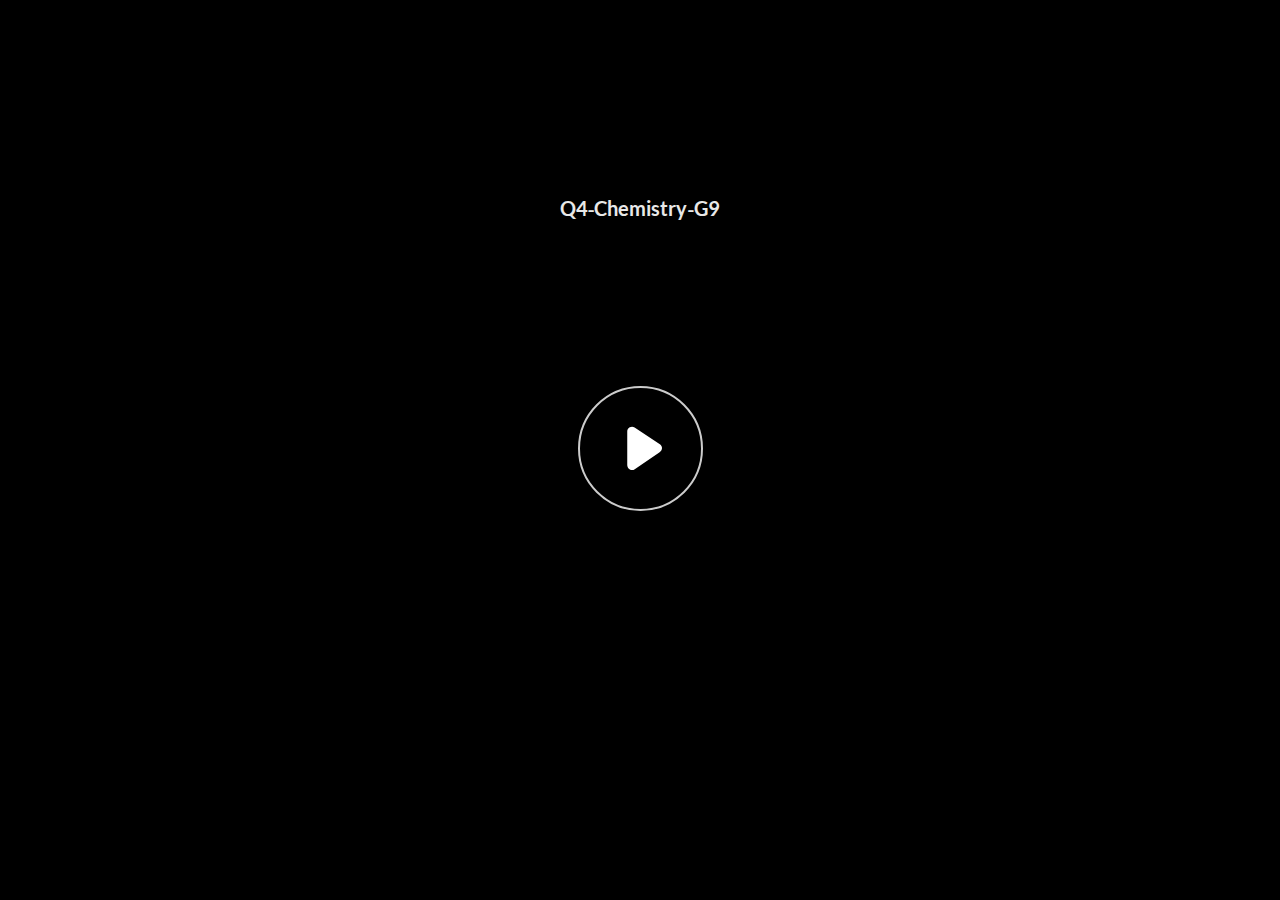
<file: index.html>
﻿<!doctype html>
<html lang="en-US">
<head>
  <meta charset="utf-8">
  <!-- Created using Storyline 360 - http://www.articulate.com  -->
  <!-- version: 3.71.29339.0 -->
  <title>Q4-Chemistry-G9</title>
  <meta http-equiv="x-ua-compatible" content="IE=edge"/>
  <meta name="viewport" content="width=device-width,initial-scale=1,user-scalable=no,shrink-to-fit=no,minimal-ui"/>
  <meta name="apple-mobile-web-app-capable" content="yes"/>
  <style>
    html, body { height: 100%; padding: 0; margin: 0 }
    #app { height: 100%; width: 100%; }
  </style>

  <script>
    window.DS = {};
    window.globals = {
      DATA_PATH_BASE: '',
      HAS_FRAME: true,
      HAS_SLIDE: true,

      lmsPresent: false,
      tinCanPresent: false,
      cmi5Present: false,
      aoSupport: false,
      scale: 'noscale',
      captureRc: false,
      browserSize: 'optimal',
      bgColor: '#282828',
      features: 'AccessibleVideo,ConnectionMessages,FullScreenToggle,InsertSvgPicture,LayerPresentAsDialog,MultipleQuizTracking,UpdatedScrollingPanels,UpdatedThemeEditor',
      themeName: 'unified',
      preloaderColor: '#FFFFFF',
      suppressAnalytics: false,
      productChannel: 'stable',
      publishSource: 'storyline',
      aid: 'aid|2b8b09d4-6b77-455e-8a12-7dd57e5e19b0',
      cid: '2707aed6-4b49-4755-90b6-5f790201bb14',
      playerVersion: '3.71.29339.0',
      publishTimestamp: '2023-01-23T13:09:00.3764805Z',
      maxIosVideoElements: 10,
      connectionSettings: { message: 'You%20are%20offline.%20Trying%20to%20reconnect...', useDarkTheme: false },

      
      parseParams: function(qs) {
        if (window.globals.parsedParams != null) {
          return window.globals.parsedParams;
        }
        qs = (qs || window.location.search.substr(1)).split('+').join(' ');
        var params = {},
            tokens,
            re = /[?&]?([^=]+)=([^&]*)/g;

        while (tokens = re.exec(qs)) {
          params[decodeURIComponent(tokens[1]).trim()] =
            decodeURIComponent(tokens[2]).trim();
        }
        window.globals.parsedParams = params;
        return params;
      }

    };
  </script>
  <script>
    var isIe11 = ('ActiveXObject' in window || window.MSBlobBuilder != null)
      && window.msCrypto != null && !window.ActiveXObject;
    if (isIe11) {
      window.globals.unsupportedBrowser = true;
      document.write(atob('[base64]'));
    }
  </script>
  
  <script>window.THREE = { };</script>
  
</head>
<body style="background: #282828" class="cs-HTML theme-unified">
  <!-- 360 -->
  <script>!function(e){var i=/iPhone/i,o=/iPod/i,n=/iPad/i,t=/(?=.*\bAndroid\b)(?=.*\bMobile\b)/i,d=/Android/i,s=/(?=.*\bAndroid\b)(?=.*\bSD4930UR\b)/i,b=/(?=.*\bAndroid\b)(?=.*\b(?:KFOT|KFTT|KFJWI|KFJWA|KFSOWI|KFTHWI|KFTHWA|KFAPWI|KFAPWA|KFARWI|KFASWI|KFSAWI|KFSAWA)\b)/i,r=/IEMobile/i,h=/(?=.*\bWindows\b)(?=.*\bARM\b)/i,a=/BlackBerry/i,l=/BB10/i,p=/Opera Mini/i,f=/(CriOS|Chrome)(?=.*\bMobile\b)/i,u=/(?=.*\bFirefox\b)(?=.*\bMobile\b)/i,c=new RegExp("(?:Nexus 7|BNTV250|Kindle Fire|Silk|GT-P1000)","i"),w=function(e,i){return e.test(i)},A=function(e){var A=e||navigator.userAgent,v=A.split("[FBAN");if(void 0!==v[1]&&(A=v[0]),this.apple={phone:w(i,A),ipod:w(o,A),tablet:!w(i,A)&&w(n,A),device:w(i,A)||w(o,A)||w(n,A)},this.amazon={phone:w(s,A),tablet:!w(s,A)&&w(b,A),device:w(s,A)||w(b,A)},this.android={phone:w(s,A)||w(t,A),tablet:!w(s,A)&&!w(t,A)&&(w(b,A)||w(d,A)),device:w(s,A)||w(b,A)||w(t,A)||w(d,A)},this.windows={phone:w(r,A),tablet:w(h,A),device:w(r,A)||w(h,A)},this.other={blackberry:w(a,A),blackberry10:w(l,A),opera:w(p,A),firefox:w(u,A),chrome:w(f,A),device:w(a,A)||w(l,A)||w(p,A)||w(u,A)||w(f,A)},this.seven_inch=w(c,A),this.any=this.apple.device||this.android.device||this.windows.device||this.other.device||this.seven_inch,this.phone=this.apple.phone||this.android.phone||this.windows.phone,this.tablet=this.apple.tablet||this.android.tablet||this.windows.tablet,"undefined"==typeof window)return this},v=function(){var e=new A;return e.Class=A,e};"undefined"!=typeof module&&module.exports&&"undefined"==typeof window?module.exports=A:"undefined"!=typeof module&&module.exports&&"undefined"!=typeof window?module.exports=v():"function"==typeof define&&define.amd?define("isMobile",[],e.isMobile=v()):e.isMobile=v()}(this);
    window.isMobile.apple.tablet = window.isMobile.apple.tablet ||
      (navigator.platform === 'MacIntel' && navigator.maxTouchPoints > 1);
    window.isMobile.apple.device = window.isMobile.apple.device || window.isMobile.apple.tablet;
    window.isMobile.tablet = window.isMobile.tablet || window.isMobile.apple.tablet;
    window.isMobile.any = window.isMobile.any || window.isMobile.apple.tablet;
  </script>

  <div id="focus-sink" tabindex="-1"></div>

  <div id="preso"></div>
  <script>
    (function() {

      var classTypes = [ 'desktop', 'mobile', 'phone', 'tablet' ];

      var addDeviceClasses = function(prefix, testObj) {
        var curr, i;
        for (i = 0; i < classTypes.length; i++) {
          curr = classTypes[i];
          if (testObj[curr]) {
            document.body.classList.add(prefix + curr);
          }
        }
      };

      var params = window.globals.parseParams(),
          isDevicePreview = params.devicepreview === '1',
          isPhoneOverride = params.deviceType === 'phone' || (isDevicePreview && params.phone == '1'),
          isTabletOverride = (params.deviceType === 'tablet' || isDevicePreview) && !isPhoneOverride,
          isMobileOverride = isPhoneOverride || isTabletOverride;

      var deviceView = {
        desktop: !window.isMobile.any && !isMobileOverride,
        mobile: window.isMobile.any || isMobileOverride,
        phone: isPhoneOverride || (window.isMobile.phone && !isTabletOverride),
        tablet: isTabletOverride || window.isMobile.tablet
      };

      window.globals.deviceView = deviceView;
      window.isMobile.desktop = !window.isMobile.any;
      window.isMobile.mobile = window.isMobile.any;

      addDeviceClasses('view-', deviceView);

    })();
  </script>
  
  <script src='story_content/user.js' type=text/javascript></script>
  <div class="slide-loader"></div>

  <script>
    var doc = document, loader = doc.body.querySelector('.slide-loader'); [ 1, 2, 3 ].forEach(function(n) { var d = doc.createElement('div'); d.style.backgroundColor = window.globals.preloaderColor; d.classList.add('mobile-loader-dot'); d.classList.add('dot' + n); loader.appendChild(d); });
  </script>

  <div class="mobile-load-title-overlay" style="display: none">
    <div class="mobile-load-title">Q4-Chemistry-G9</div>
  </div>

  <div class="mobile-chrome-warning"></div>

  
<style>
  .warn-connection-dialog {
    display: none;
    background: transparent;
    pointer-events: none;
    position: fixed;
    left: 0;
    top: 0;
    width: 100%;
    height: 100%;
    z-index: 999;
  }

  .warn-connection-content {
    border-radius: 4px;
    background: white;
    border: 1px solid #E7E7E7;
    color: #333333;
    box-shadow: 0 2px 4px rgba(0, 0, 0, 0.25);
    transition: all 150ms ease-out;
    position: absolute;
    white-space: nowrap;
  }

  .view-phone.is-landscape .warn-connection-content {
    left: 23px;
    bottom: 23px;
  }

  .view-tablet.is-landscape .warn-connection-content {
    left: 50%;
    top: 20px;
    transform: translateX(-50%);
  }

  .is-portrait .warn-connection-content {
    transform: translate(-50%, calc(-100% - 15px));
  }

  .warn-connection-content p {
    display: inline-block;
    margin: 0 8px 0 0;
    line-height: 33px;
    font-size: 11px;
  }

  .warn-connection-content svg {
    position: relative;
    vertical-align: middle;
    margin: 0 2px 2px 8px;
  }

  .view-desktop .warn-connection-content {
    left: 1.5em;
    bottom: 1.5em;
  }

  .view-desktop .warn-connection-content p {
    font-size: 1.1em;
  }

  .is-offline .warn-connection-dialog {
    display: block;
  }

  .is-offline .cs-panel * {
    pointer-events: none !important;
  }

  .is-offline .cs-panel {
    pointer-events: all !important;
  }

  .is-offline #nav-controls * {
    pointer-events: none !important;
  }

  .is-offline #nav-controls {
    pointer-events: all !important;
  }
</style>

<div class="warn-connection-dialog">
  <div class="warn-connection-content">
    <svg width="17" height="15" viewBox="0 0 17 15" xmlns="http://www.w3.org/2000/svg">
      <path fill="#8F0000" stroke="white" d="M16.07,12.98 L15.88,12.23 L9.51,1.21 C8.97,0.26,7.6,0.26,7.06,1.21 L0.69,12.23 C0.15,13.16,0.81,14.36,1.91,14.36 H14.65 C15.47,14.36,16.05,13.7,16.07,12.98 Z"/>
      <path fill="white" stroke="white" d="M8.58,5.5 C8.35,5.28,8.5,5.35,8.21,5.32 C8.09,5.35,7.97,5.49,7.96,5.67 C7.97,5.79,7.98,5.92,7.98,6.04 L7.98,6.04 C7.99,6.17,8,6.31,8.01,6.43 L8.01,6.44 C8.03,6.92,8.06,7.41,8.09,7.9 L8.09,7.9 C8.12,8.39,8.14,8.88,8.17,9.37 C8.17,9.39,8.18,9.42,8.2,9.44 C8.23,9.46,8.25,9.47,8.28,9.47 C8.31,9.47,8.34,9.46,8.35,9.44 C8.37,9.43,8.38,9.4,8.39,9.35 L8.39,9.34 C8.39,9.24,8.4,9.15,8.4,9.05 L8.4,9.05 C8.41,8.96,8.41,8.86,8.42,8.75 C8.43,8.44,8.45,8.12,8.47,7.81 L8.47,7.81 C8.49,7.49,8.51,7.18,8.53,6.87 C8.55,6.46,8.56,6.05,8.59,5.64 L8.6,5.62 C8.6,5.57,8.59,5.53,8.58,5.5 L8.21,5.32 Z"/>
      <circle fill="white" stroke="white" cx="8.3" cy="11.35" r="0.3"/>
    </svg>
    <p>You are offline. Trying to reconnect...</p>
  </div>
</div>

<script>
  (function() {
    window.DS.connection = {
      warningShown: false,
      assets: {},
      loadingAssetGroup: false,
      retryDelay: 500
    };

    // @TODO this is POC code and can be cleaned up a bit more if we move forward
    // with the feature



    // The `window.globals.features` variable must be set in `webpack.dev.config` when testing locally - it is not enough
    // to have it in the data - but it must be set there as well.
    var useConnectionMessages = window.AbortController != null &&
      window.location.protocol != 'file:' &&
      window.globals.features.indexOf('ConnectionMessages') != -1;

    window.DS.connection.useConnectionMessages = useConnectionMessages

    var assetCount = 0;
    var checkLoadedId;
    var connectionSettings = window.globals.connectionSettings;

    if (useConnectionMessages && connectionSettings != null) {
      var contentEl = document.querySelector('.warn-connection-content');
      var messageEl = contentEl.querySelector('p')

      if (connectionSettings.useDarkTheme) {
        contentEl.style.borderColor = '#BABBBA';
        contentEl.style.backgroundColor = '#282828';
        contentEl.style.color = '#FFFFFF';
      }

      if (connectionSettings.message != null) {
        messageEl.textContent = window.decodeURIComponent(connectionSettings.message);
      }
    }

    function checkAssetsReady() {
      for (var i in DS.connection.assets) {
        if (!DS.connection.assets[i].success) {
          return false;
        }
      }
      return true;
    }

    function stopAssetGroup() {
      if (!useConnectionMessages) { return; }

      assetCount = 0;

      DS.connection.oldAssetGroup = DS.connection.assets;
      DS.connection.assets = {};
      DS.connection.loadingAssetGroup = false;
      clearInterval(checkLoadedId);
    }

    function startAssetGroup() {
      if (!useConnectionMessages) { return; }
      var ticks = 0;
      clearInterval(checkLoadedId);
      checkLoadedId = setInterval(function() {
        var loaded = 0;
        if (assetCount === 0 && loaded === 0) {
          clearInterval(checkLoadedId);
          return;
        }

        for (var i in DS.connection.assets) {
          if (DS.connection.assets[i].success) {
            loaded++;
          }
        }

        if (assetCount === loaded && checkAssetsReady()) {
          for (var i in DS.connection.assets) {
            if (DS.connection.assets[i].action) {
              DS.connection.assets[i].action();
            }
          }
          hideWarning();
          stopAssetGroup();
        }
      }, 100)
    }

    function requiredAsset(url, action, retry, type) {
      if (!useConnectionMessages) { return; }
      if (DS.connection.assets[url]) { return; }

      DS.connection.assets[url] = {
        success: false, action: action, retry: retry, type: type
      };
      assetCount = Object.keys(DS.connection.assets).length;
      if (!DS.connection.loadingAssetGroup) {
        startAssetGroup();
      }
      DS.connection.loadingAssetGroup = true;
    }

    function assetLoaded(url) {
      if (!useConnectionMessages) { return; }
      if (DS.connection.assets[url]) {
        DS.connection.assets[url].success = true;
      }
    }

    function assetFailed(url) {
      if (!useConnectionMessages) { return; }
      if (!DS.connection.assets[url]) {
        if (/\.js$/.test(url)) {
          setTimeout(function() {
            if (DS.connection.lastSlideLoaded != null) {
              DS.connection.lastSlideLoaded();
            }
          }, DS.connection.retryDelay);
        }
        return;
      }
      if (!DS.connection.warningShown) { showWarning(); }
      if (DS.connection.assets[url].retry) {
        setTimeout(function() {
          if (!DS.connection.assets[url].success) {
            DS.connection.assets[url].retry()
          }
        }, DS.connection.retryDelay);
      }
    }

    function hideWarning() {
      document.body.classList.remove('is-offline');
      DS.connection.warningShown = false;
    }
    DS.connection.hideWarning = hideWarning

    function showWarning(btn) {
      document.body.classList.add('is-offline')
      DS.connection.warningShown = true;
      updateWarningPosition();
    }

    function updateWarningPosition() {
      if (!DS.connection.warningShown) {
        return;
      }

      var isPortrait = document.body.classList.contains('is-portrait');
      var warningEl = document.querySelector('.warn-connection-content');

      if (isPortrait) {
        var slide = document.querySelector('.primary-slide');
        var slideRect = slide.getBoundingClientRect();

        warningEl.style.top = `${slideRect.top}px`
        warningEl.style.left = `${slideRect.left + slideRect.width / 2}px`
      } else {
        warningEl.style.top = null;
        warningEl.style.left = null;
      }

      window.requestAnimationFrame(updateWarningPosition);
    }

    // these will all be noops if the feature flag isn't set in
    // the data and `window.globals.features`
    DS.connection.requiredAsset = requiredAsset;
    DS.connection.assetLoaded = assetLoaded;
    DS.connection.assetFailed = assetFailed;
    DS.connection.stopAssetGroup = stopAssetGroup;
    DS.connection.startAssetGroup = startAssetGroup;
  })();
</script>


  <script>
    
    if (window.autoSpider && window.vInterfaceObject) {
      document.querySelector('.mobile-load-title-overlay').style.display = 'none';
    }
  </script>

  

  <link rel="stylesheet" href="html5/data/css/output.min.css" data-noprefix/>
</body>
<script src="html5/lib/scripts/bootstrapper.min.js"></script>
</html>
</file>
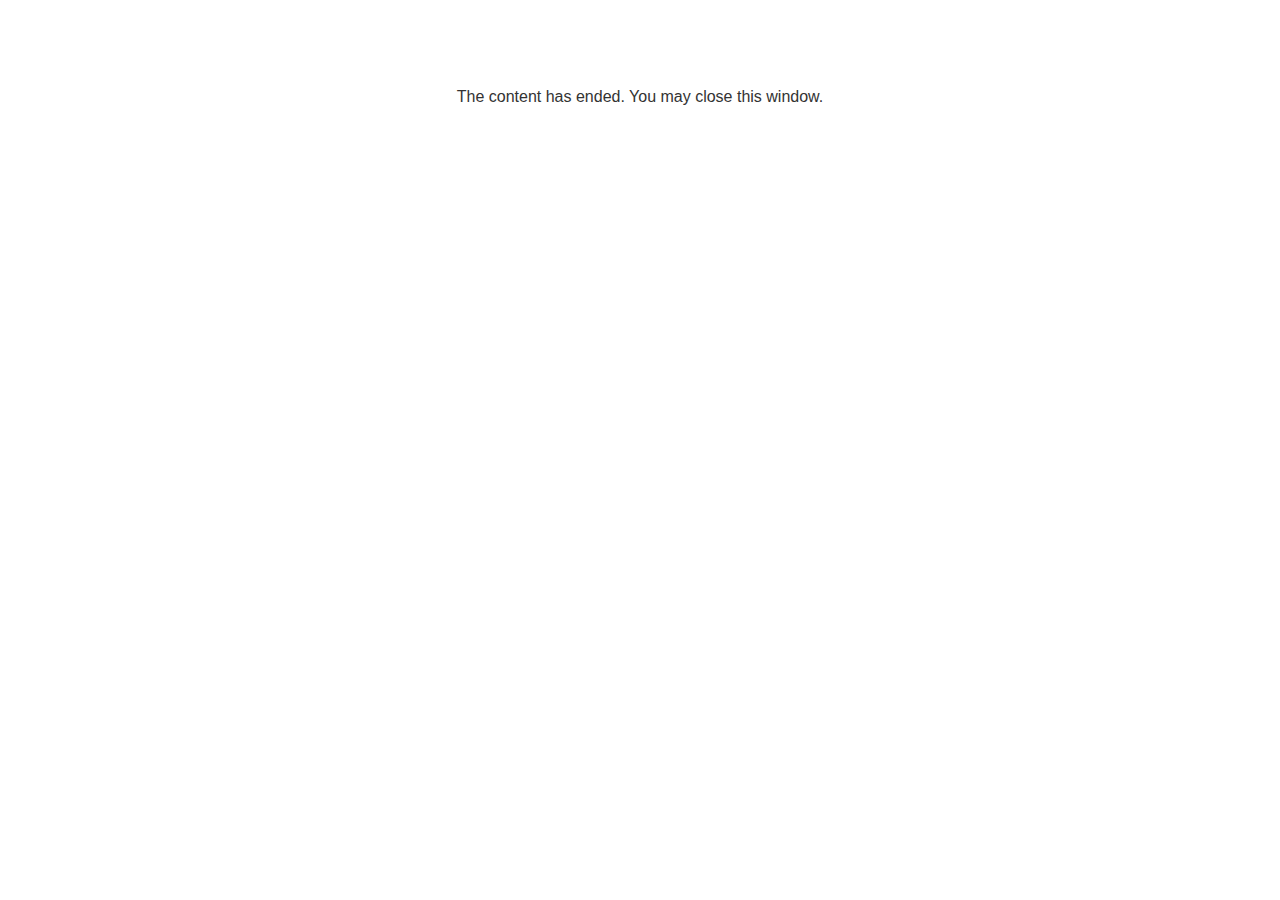
<file: lms/goodbye.html>
<!doctype html>
<html>
<body style="background-color: #ffffff;">

<p role="alert" style="color: #333333;font-family: Lato, articulate, tahoma, arial;font-size: medium;text-align: center;">
<br><br><br><br>
The content has ended. You may close this window.
</p>

</body>
</html>
</file>
<file: html5/data/css/output.min.css>
@font-face {
  font-family: 'LatoBold Charset1_ BoldB93E686E';
  src: url('[data-uri]');
  font-style: normal;
  font-weight: normal;
}
@font-face {
  font-family: 'Lato Charset1_ 5mLkIy5b455FC1E8';
  src: url('[data-uri]');
  font-style: normal;
  font-weight: normal;
}
@font-face {
  font-family: 'Dubai Charset1_ 5nqeOdvA40A3EFF';
  src: url('[data-uri]');
  font-style: normal;
  font-weight: normal;
}
@font-face {
  font-family: 'DubaiBold Charset1_Bold8186226A';
  src: url('[data-uri]');
  font-style: normal;
  font-weight: normal;
}
@font-face {
  font-family: 'Arial Charset1_ 5aWBwsMB0034CFB';
  src: url('[data-uri]');
  font-style: normal;
  font-weight: normal;
}
@font-face {
  font-family: 'Dubai Charset0_v8wz5Y8k741D6E07';
  src: url('[data-uri]');
  font-style: normal;
  font-weight: normal;
}
@font-face {
  font-family: 'DubaiBold Charset0_BoldD2773439';
  src: url('[data-uri]');
  font-style: normal;
  font-weight: normal;
}
@font-face {
  font-family: 'Arial Charset0_v8wz5YMo9EE9FF07';
  src: url('[data-uri]');
  font-style: normal;
  font-weight: normal;
}
.cs-HTML {
  background: rgba(40, 40, 40, 1);
}
.cs-npnxnanbnsnfns00000000001 .cs-infopanel  {
  box-shadow: 0 1px 0 rgba(0, 0, 0, 0);
  background: rgba(255, 255, 255, 1);
}
.cs-npnxnanbnsnfns00000000001 .cs-infopanel .cs-link {
  color: rgba(186, 187, 186, 1);
}
.cs-npnxnanbnsnfns00000000001 .cs-infopanel .cs-link:hover {
  color: rgba(255, 255, 255, 1);
}
.cs-npnxnanbnsnfns00000000001 .cs-infopanel .cs-name {
  color: rgba(68, 68, 68, 1);
}
.cs-npnxnanbnsnfns00000000001 .cs-infopanel .cs-title {
  color: rgba(153, 153, 153, 1);
}
.cs-npnxnanbnsnfns00000000001 .cs-infopanelpopup  {
  box-shadow: 0 1px 0 rgba(0, 0, 0, 0);
  background: rgba(0, 0, 0, 0);
}
.cs-npnxnanbnsnfns00000000001 .cs-infopanelpopup .cs-link {
  color: rgba(255, 0, 0, 1);
}
.cs-npnxnanbnsnfns00000000001 .cs-infopanelpopup .cs-link:hover {
  color: rgba(255, 255, 255, 1);
}
.cs-npnxnanbnsnfns00000000001 .cs-infopanelpopup .cs-name {
  color: rgba(255, 255, 255, 1);
}
.cs-npnxnanbnsnfns00000000001 .cs-infopanelpopup .cs-bio {
  color: rgba(186, 187, 186, 1);
}
.cs-npnxnanbnsnfns00000000001 .cs-timer  {
  color: rgba(186, 187, 186, 1);
}
.cs-npnxnanbnsnfns00000000001 .cs-duration stop:first-child {
  stop-color: rgba(60, 60, 60, 1);
}
.cs-npnxnanbnsnfns00000000001 .cs-duration stop:last-child {
  stop-color: rgba(60, 60, 60, 1);
}
.cs-npnxnanbnsnfns00000000001 .cs-elapsed stop:first-child {
  stop-color: rgba(254, 227, 71, 1);
}
.cs-npnxnanbnsnfns00000000001 .cs-elapsed stop:last-child {
  stop-color: rgba(254, 227, 71, 1);
}
.cs-npnxnanbnsnfns00000000001 .cs-timer .cs-pie .cs-innerstroke {
  stroke: rgba(199, 199, 199, 1);
}
.cs-npnxnanbnsnfns00000000001 .cs-timer .cs-pie .cs-innerborder {
  stroke: rgba(255, 255, 255, 1);
}
.cs-npnxnanbnsnfns00000000001 .cs-window  {
  box-shadow: 0 8px 5px rgba(0, 0, 0, 0.2);
  border-color: rgba(49, 99, 0, 0);
  background: rgba(33, 33, 33, 1);
  color: rgba(248, 248, 248, 1);
}
.cs-npnxnanbnsnfns00000000001 .cs-window .cs-diva {
  border-color: rgba(78, 78, 78, 1);
}
.cs-npnxnanbnsnfns00000000001 .cs-window .cs-divb {
  border-color: rgba(78, 78, 78, 0);
}
.cs-npnxnanbnsnfns00000000001 .cs-editor .cs-editor-slide {
  color: rgba(226, 226, 226, 1);
}
.cs-npnxnanbnsnfns00000000001 .cs-editor .cs-editor-html {
  color: rgba(186, 187, 186, 1);
}
.cs-npnxnanbnsnfns00000000001 .cs-editor .cs-editor-button {
  text-shadow: 0 1px 0 rgba(0, 0, 0, 0);
  color: rgba(255, 255, 255, 1);
  border-color: rgba(211, 211, 211, 1);
  background: rgba(34, 34, 34, 1);
}
.cs-npnxnanbnsnfns00000000001 .cs-editor .cs-editor-button:hover {
  background: rgba(68, 68, 68, 1);
}
.cs-npnxnanbnsnfns00000000001 .cs-editor .cs-editor-button:active {
  background: rgba(68, 68, 68, 1);
}
.cs-npnxnanbnsnfns00000000001 .cs-listitem  {
  color: rgba(186, 187, 186, 1);
  border-color: none;
  border: 1px solid transparent;
}
.cs-npnxnanbnsnfns00000000001 .cs-listitem:hover {
  background: rgba(255, 255, 255, 0.06);
  border-color: rgba(108, 108, 108, 1) !important;
  border-width: 1px;
  border-radius: 2px;
  border-style: solid;
  box-sizing: border-box;
}
.cs-npnxnanbnsnfns00000000001 .cs-listitem.hover {
  background: rgba(255, 255, 255, 0.06);
  border-color: rgba(108, 108, 108, 1) !important;
  border-width: 1px;
  border-radius: 2px;
  border-style: solid;
  box-sizing: border-box;
}
.cs-npnxnanbnsnfns00000000001 .cs-glossary  {
  color: rgba(186, 187, 186, 1);
}
.cs-npnxnanbnsnfns00000000001 .cs-glossary .cs-scrolling-panel {
  background: rgba(0, 0, 0, 0);
}
.cs-npnxnanbnsnfns00000000001 .cs-glossary .cs-term.cs-selected .cs-choice-list-trigger {
  color: rgba(255, 255, 255, 1);
  background: rgba(255, 255, 255, 1);
}
.cs-npnxnanbnsnfns00000000001 .cs-glossary .cs-term.cs-selected .cs-choice-list-trigger:focus {
  color: rgba(255, 255, 255, 1);
  background: rgba(255, 255, 255, 1);
}
.cs-npnxnanbnsnfns00000000001 .cs-glossary .cs-term:hover .cs-choice-list-trigger {
  background: rgba(186, 187, 186, 1);
}
.cs-npnxnanbnsnfns00000000001 .cs-glossary .cs-term.hover .cs-choice-list-trigger {
  background: rgba(186, 187, 186, 1);
}
.cs-npnxnanbnsnfns00000000001 .cs-glossary .cs-term .cs-choice-list-trigger:focus {
  background: rgba(186, 187, 186, 1);
}
.cs-npnxnanbnsnfns00000000001 .cs-glossary .cs-diva {
  border-color: rgba(0, 0, 0, 0);
}
.cs-npnxnanbnsnfns00000000001 .cs-glossary .cs-divb {
  border-color: rgba(0, 0, 0, 0);
}
.cs-npnxnanbnsnfns00000000001 .cs-glossary .cs-divc {
  border-color: rgba(0, 0, 0, 0);
}
.cs-npnxnanbnsnfns00000000001 .cs-glossary .cs-heading {
  color: rgba(248, 248, 248, 1);
  font-weight: 700;
}
.note-content p span {
  color: rgba(186, 187, 186, 1);
  line-height: 1.4em;
  font-size: 103.769%;
}
.cs-npnxnanbnsnfns00000000001 .cs-resource .cs-separator {
  border-color: rgba(0, 0, 0, 0);
}
.cs-npnxnanbnsnfns00000000001 .cs-outline  {
  color: rgba(45, 45, 45, 1);
}
.cs-npnxnanbnsnfns00000000001 .cs-outline .cs-diva {
  border-color: rgba(0, 0, 0, 0);
}
.cs-npnxnanbnsnfns00000000001 .cs-outline .cs-divb {
  border-color: rgba(0, 0, 0, 0);
}
.cs-npnxnanbnsnfns00000000001 .cs-outline .cs-divc {
  border-color: rgba(0, 0, 0, 0);
}
.cs-npnxnanbnsnfns00000000001 .cs-outline .cs-search-filter:hover {
  color: rgba(0, 0, 0, 0);
}
.cs-npnxnanbnsnfns00000000001 .cs-outline .cs-search-filter.hover {
  color: rgba(0, 0, 0, 0);
}
.cs-npnxnanbnsnfns00000000001 .cs-transcript  {
  color: rgba(255, 255, 255, 1);
}
.cs-npnxnanbnsnfns00000000001 .cs-transcript .cs-div {
  border-color: rgba(0, 0, 0, 0);
}
.cs-npnxnanbnsnfns00000000001 .cs-tabs:not(.topmenu-item) {
  color: rgba(248, 248, 248, 1);
}
.cs-npnxnanbnsnfns00000000001 .cs-tabs .cs-inner-button:not(.topmenu-item) {
  text-shadow: 0 1px 0 rgba(0, 0, 0, 0);
}
.cs-npnxnanbnsnfns00000000001 .cs-tabs:hover:not(.topmenu-item) {
  color: rgba(248, 248, 248, 1);
}
.cs-npnxnanbnsnfns00000000001 .cs-tabs.cs-selected {
  background: rgba(0, 0, 0, 0);
  color: rgba(248, 248, 248, 1);
}
.cs-npnxnanbnsnfns00000000001 .cs-seekcontrol  {
  background: rgba(0, 0, 0, 0);
  border-color: rgba(0, 0, 0, 0);
}
.cs-npnxnanbnsnfns00000000001 .cs-seekcontrol .cs-button:hover .cs-icon {
  fill: rgba(255, 255, 255, 1);
}
.cs-npnxnanbnsnfns00000000001 .cs-seekcontrol .cs-button.hover .cs-icon {
  fill: rgba(255, 255, 255, 1);
}
.cs-npnxnanbnsnfns00000000001 .cs-seekcontrol .cs-button .cs-icon-shadow {
  fill: rgba(0, 0, 0, 0);
}
.cs-npnxnanbnsnfns00000000001 .cs-seekcontrol .cs-button .cs-icon {
  fill: rgba(180, 180, 180, 1);
}
.cs-npnxnanbnsnfns00000000001 .cs-seekcontrol .cs-seek .cs-fill {
  background: rgba(255, 255, 255, 0.6);
}
.cs-npnxnanbnsnfns00000000001 .cs-seekcontrol .cs-seek {
  background: rgba(108, 108, 108, 1);
  border-color: rgba(0, 0, 0, 0);
}
.cs-npnxnanbnsnfns00000000001 .cs-searchinput .cs-input {
  color: rgba(186, 187, 186, 1);
  border-color: rgba(0, 0, 0, 0);
  background: rgba(255, 255, 255, 0.06);
}
.cs-npnxnanbnsnfns00000000001 .cs-searchinput .cs-input:focus {
  color: rgba(248, 248, 248, 1);
  background: rgba(41, 41, 41, 1);
}
.cs-npnxnanbnsnfns00000000001 .cs-searchinput .cs-input:hover {
  box-shadow: inset 0 0 1px 0 rgba(69, 126, 19, 0);
}
.cs-npnxnanbnsnfns00000000001 .cs-searchinput .cs-input.hover {
  box-shadow: inset 0 0 1px 0 rgba(69, 126, 19, 0);
}
.cs-npnxnanbnsnfns00000000001 .cs-searchinput .cs-button .cs-icon {
  fill: rgba(186, 187, 186, 1);
}
.cs-npnxnanbnsnfns00000000001 .cs-searchinput .cs-button:hover {
  fill: rgba(63, 133, 0, 1);
}
.cs-npnxnanbnsnfns00000000001 .cs-searchinput .cs-button.hover {
  fill: rgba(63, 133, 0, 1);
}
.cs-npnxnanbnsnfns00000000001 .cs-menu  {
  box-shadow: 0 1px 0 rgba(0, 0, 0, 0);
  background: rgba(33, 33, 33, 1);
}
.cs-npnxnanbnsnfns00000000001 .cs-topmenu-item.active .cs-tab {
  background: rgba(33, 33, 33, 1);
}
.cs-npnxnanbnsnfns00000000001 .cs-logo  {
  box-shadow: 0 1px 0 rgba(37, 75, 0, 1);
  background: rgba(255, 255, 255, 0);
}
.cs-npnxnanbnsnfns00000000001 .cs-checkbox  {
  color: rgba(255, 255, 255, 1);
}
.cs-npnxnanbnsnfns00000000001 .cs-checkbox:hover {
  border-color: rgba(175, 221, 130, 1);
}
.cs-npnxnanbnsnfns00000000001 .cs-checkbox.hover {
  border-color: rgba(175, 221, 130, 1);
}
.cs-npnxnanbnsnfns00000000001 .cs-checkbox .cs-box {
  color: rgba(255, 255, 255, 1);
  border-color: rgba(42, 83, 0, 1);
}
.cs-npnxnanbnsnfns00000000001 .cs-checkbox .cs-box:checked::after {
  color: rgba(43, 196, 0, 1);
}
.cs-npnxnanbnsnfns00000000001 .cs-button  {
  text-shadow: 0 1px 0 rgba(0, 0, 0, 0);
  color: rgba(186, 187, 186, 1);
  border-color: rgba(0, 0, 0, 0);
  background: rgba(0, 0, 0, 0);
  box-shadow: 0 1px 0 rgba(0, 0, 0, 0);
}
.cs-npnxnanbnsnfns00000000001 .cs-button .cs-icon {
  fill: rgba(186, 187, 186, 1);
}
.cs-npnxnanbnsnfns00000000001 .cs-button .cs-icon-shadow {
  fill: rgba(0, 0, 0, 0);
}
.cs-npnxnanbnsnfns00000000001 .cs-button:hover {
  background: rgba(248, 248, 248, 1);
}
.cs-npnxnanbnsnfns00000000001 .cs-button.hover {
  background: rgba(248, 248, 248, 1);
}
.cs-npnxnanbnsnfns00000000001 .cs-button:active {
  background: rgba(0, 0, 0, 0);
}
.cs-npnxnanbnsnfns00000000001 .cs-button.cs-disabled:hover {
  background: rgba(0, 0, 0, 0);
}
.cs-npnxnanbnsnfns00000000001 .cs-button.cs-disabled.hover {
  background: rgba(0, 0, 0, 0);
}
.cs-npnxnanbnsnfns00000000001 .cs-button.cs-disabled:active {
  background: rgba(0, 0, 0, 0);
}
.cs-npnxnanbnsnfns00000000001 .cs-button.cs-volume:hover {
  background: rgba(0, 0, 0, 0);
}
.cs-npnxnanbnsnfns00000000001 .cs-button.cs-volume.hover {
  background: rgba(0, 0, 0, 0);
}
.cs-npnxnanbnsnfns00000000001 .cs-button.cs-volume:active {
  background: rgba(0, 0, 0, 0);
}
.cs-npnxnanbnsnfns00000000001.cs-base  {
  color: rgba(186, 187, 186, 1);
  border-color: rgba(40, 40, 40, 1);
  background: rgba(40, 40, 40, 1);
}
.cs-npnxnanbnsnfns00000000001.cs-base .cs-separator .cs-diva {
  background: rgba(69, 69, 69, 1);
}
.cs-npnxnanbnsnfns00000000001.cs-base .cs-separator .cs-divb {
  background: rgba(0, 0, 0, 0);
}
.cs-npnxnanbnsnfns00000000001.cs-base .cs-topmenu-item.active .cs-tab {
  border-color: rgba(69, 69, 69, 1);
}
.cs-npnxnanbnsnfns00000000001.cs-base .cs-topmenu-item.active .cs-panel {
  border-color: rgba(69, 69, 69, 1);
}
.cs-npnxnanbnsnfns00000000001.cs-base .cs-left {
  background: rgba(33, 33, 33, 1);
}
.cs-npnxnanbnsnfns00000000001.cs-base .cs-area-primary .cs-slide-container {
  background: rgba(40, 40, 40, 1);
}
.cs-npnxnanbnsnfns00000000001.cs-base.cs-custom-theme .cs-brandhighlight-bg {
  background: rgba(79, 189, 244, 1) !important;
}
.cs-npnxnanbnsnfns00000000001.cs-base.cs-custom-theme .cs-brandhighlight-secondary-bg {
  background: rgba(255, 255, 255, 1) !important;
}
.cs-npnxnanbnsnfns00000000001.cs-base.cs-custom-theme .cs-brandhighlight-border {
  border-color: rgba(79, 189, 244, 1) !important;
}
.cs-npnxnanbnsnfns00000000001.cs-base.cs-custom-theme .cs-brandhighlight-text {
  color: rgba(79, 189, 244, 1) !important;
}
.cs-npnxnanbnsnfns00000000001.cs-base.cs-custom-theme .cs-brandhighlight-fill {
  fill: rgba(79, 189, 244, 1) !important;
}
.cs-npnxnanbnsnfns00000000001.cs-base.cs-custom-theme .cs-listitem.cs-selected {
  background-color: rgba(255, 255, 255, 0.06) !important;
}
.cs-npnxnanbnsnfns00000000001 .cs-volume::-moz-range-thumb {
  border-color: rgba(43, 85, 0, 1);
  box-shadow: inset 0 0 1px 0 rgba(43, 85, 0, 1);
  background: rgba(255, 255, 255, 1);
}
.cs-npnxnanbnsnfns00000000001 .cs-volume::-ms-thumb {
  border-color: rgba(43, 85, 0, 1);
  box-shadow: inset 0 0 1px 0 rgba(43, 85, 0, 1);
  background: rgba(255, 255, 255, 1);
}
.cs-npnxnanbnsnfns00000000001 .cs-volume::-webkit-slider-thumb {
  border-color: rgba(43, 85, 0, 1);
  box-shadow: inset 0 0 1px 0 rgba(43, 85, 0, 1);
  background: rgba(255, 255, 255, 1);
}
.cs-npnxnanbnsnfns00000000001 .cs-volume::-moz-range-track {
  border-color: rgba(66, 140, 1, 1);
  background: rgba(108, 108, 108, 1);
}
.cs-npnxnanbnsnfns00000000001 .cs-volume::-ms-track {
  border-color: rgba(66, 140, 1, 1);
  background: rgba(108, 108, 108, 1);
}
.cs-npnxnanbnsnfns00000000001 .cs-volume::-webkit-slider-runnable-track {
  border-color: rgba(66, 140, 1, 1);
  background: rgba(108, 108, 108, 1);
}
body.show-focus .tab-focus-box {
  box-shadow: 0 0 0 1px rgba(255, 255, 0, 1), 0 0 0 3px rgba(0, 32, 96, 1), 0 0 5px 5px rgba(255, 255, 0, 1);
  border-color: transparent;
  outline: 2px transparent solid;
}
.skipnav {
  box-shadow: 0 0 0 1px rgba(255, 255, 0, 1), 0 0 0 3px rgba(0, 32, 96, 1), 0 0 5px 5px rgba(255, 255, 0, 1);
  border-color: transparent;
  outline: 2px transparent solid;
}
.cs-npnxnanbnsnfns00000000001 .cs-listitem:hover {
  color: none;
}
.cs-npnxnanbnsnfns00000000001 .cs-listitem.hover {
  color: none;
}
.cs-npnxnanbnsnfns00000000001 .cs-listitem.cs-viewed {
  color: #BABBBA;
}
.cs-npnxnanbnsnfns00000000001 .cs-listitem {
  color: #BABBBA;
}
.cs-npnxnanbnsnfns00000000001 .cs-listitem:hover .cs-icon-carrot * {
  fill: none;
}
.cs-npnxnanbnsnfns00000000001 .cs-listitem.hover .cs-icon-carrot * {
  fill: none;
}
.cs-npnxnanbnsnfns00000000001 .cs-listitem .cs-icon-carrot {
  color: none;
  top: calc(3px);
}
.cs-npnxnanbnsnfns00000000001 .cs-listitem .cs-icon-carrot .cs-shadow {
  color: #F8F8F8;
}
.cs-npnxnanbnsnfns00000000001 .item-collapsible .is-scene {
  color: #F8F8F8 !important;
  font-weight: 700;
}
.cs-npnxnanbnsnfns00000000001 .is-scene .cs-icon-carrot * {
  color: #F8F8F8 !important;
  font-weight: 700;
}
.cs-npnxnanbnsnfns00000000001 .is-scene:not(.outline-links-collapse) > a {
  color: #F8F8F8;
}
.cs-npnxnanbnsnfns00000000001 .is-scene:not(.outline-links-collapse) .cs-icon-carrot * {
  fill: none !important;
  color: #F8F8F8 !important;
}
.cs-npnxnanbnsnfns00000000001 .tabs, .cs-npnxnanbnsnfns00000000001 .cs-logo {
  border-bottom: 1px solid rgba(108, 108, 108, 1);
}
.cs-npnxnanbnsnfns00000000001 .area-secondary-wrapper:after {
  background-image: url('[data-uri]');
  background-size: 100%;
}
.cs-npnxnanbnsnfns00000000001 .panel-footer {
  background: #212121;
}
.cs-npnxnanbnsnfns00000000001 #outline-search {
  background: rgba(255, 255, 255, 0.06);
  border-color: rgba(108, 108, 108, 1);
  border-width: 1px;
  border-style: solid;
}
.cs-npnxnanbnsnfns00000000001 .topmenu-panel #outline-search {
  background: #545454;
}
.cs-npnxnanbnsnfns00000000001 .search-icon circle, .cs-npnxnanbnsnfns00000000001 .search-icon path {
  stroke: #BABBBA;
}
.cs-npnxnanbnsnfns00000000001 #outline-search input[type   =search] {
  color: #F8F8F8;
}
.cs-npnxnanbnsnfns00000000001 #outline-search ::-webkit-input-placeholder {
  color: #BABBBA !important;
}
.cs-npnxnanbnsnfns00000000001 #outline-search :-ms-input-placeholder {
  color: #BABBBA !important;
}
.cs-npnxnanbnsnfns00000000001 #outline-search ::-moz-placeholder {
  color: #BABBBA !important;
  opacity: 1;
}
.cs-npnxnanbnsnfns00000000001 .cs-topmenu-item.active, body:not(.is-touchable-tablet) .cs-npnxnanbnsnfns00000000001 .cs-topmenu-item:hover {
  color: #F8F8F8;
}
.cs-npnxnanbnsnfns00000000001 .cs-topmenu-item.button-tapped {
  color: #F8F8F8;
}
.cs-npnxnanbnsnfns00000000001 .cs-topmenu-item.active .cs-tab, .cs-npnxnanbnsnfns00000000001 .cs-topmenu-item .cs-tab {
  background: transparent !important;
  border: none !important;
}
.cs-npnxnanbnsnfns00000000001 .top-tabs-drop-icon div {
  background: #BABBBA;
}
.cs-npnxnanbnsnfns00000000001 .cs-panel.topmenu-panel .panel-content, .cs-npnxnanbnsnfns00000000001 .top-tabs-drop {
  background: #212121;
}
.cs-npnxnanbnsnfns00000000001 .cs-topmenu-item.active .cs-panel {
  background: #212121;
}
.cs-npnxnanbnsnfns00000000001 .cs-menu.topmenu-panel, .cs-npnxnanbnsnfns00000000001 .top-tabs-drop {
  border: 1px solid rgba(69, 69, 69, 1) !important;
  border-radius: 3px;
}
.cs-npnxnanbnsnfns00000000001 .resources .resources-list a:hover {
  background: rgba(255, 255, 255, 0.06);
}
body:not(.is-touchable-tablet) .cs-npnxnanbnsnfns00000000001 .resources .resources-list a:hover {
  background: rgba(255, 255, 255, 0.06);
}
.cs-npnxnanbnsnfns00000000001 .resources .resources-list a.hover {
  background: rgba(255, 255, 255, 0.06);
}
body:not(.is-touchable-tablet) .cs-npnxnanbnsnfns00000000001 .resources .resources-list a.hover {
  background: rgba(255, 255, 255, 0.06);
}
.cs-npnxnanbnsnfns00000000001 .resources .resources-list a.button-tapped {
  background: rgba(255, 255, 255, 0.06);
}
.cs-npnxnanbnsnfns00000000001 .cs-icon path, .cs-npnxnanbnsnfns00000000001 .cs-icon rect, .cs-npnxnanbnsnfns00000000001 .cs-icon polygon, .cs-npnxnanbnsnfns00000000001 .menu-icon-wrapper.menu-icon-wrapper-hover path {
  fill: #BABBBA;
}
.cs-npnxnanbnsnfns00000000001 .cs-icon .icon-stroke-only {
  fill: none !important;
  stroke: #BABBBA !important;
}
body:not(.is-touchable-tablet) .cs-npnxnanbnsnfns00000000001 .cs-button:hover .cs-icon path, body:not(.is-touchable-tablet) .cs-npnxnanbnsnfns00000000001 .cs-button:hover .cs-icon rect, body:not(.is-touchable-tablet) .cs-npnxnanbnsnfns00000000001 .cs-button:hover .cs-icon polygon {
  fill: #F8F8F8;
}
body:not(.is-touchable-tablet) .cs-npnxnanbnsnfns00000000001 .cs-tabs:hover .search-icon circle, body:not(.is-touchable-tablet) .cs-npnxnanbnsnfns00000000001 .cs-tabs:hover .search-icon path {
  stroke: #F8F8F8;
}
.cs-npnxnanbnsnfns00000000001 .cs-button.button-tapped .cs-icon path, .cs-npnxnanbnsnfns00000000001 .cs-button.button-tapped .cs-icon rect, .cs-npnxnanbnsnfns00000000001 .cs-button.button-tapped .cs-icon polygon {
  fill: #F8F8F8;
}
body:not(.is-touchable-tablet) .cs-npnxnanbnsnfns00000000001 .cs-button:hover .cs-icon .icon-stroke-only {
  fill: none !important;
  stroke: #F8F8F8 !important;
}
.cs-npnxnanbnsnfns00000000001 .cs-button:button-tapped .cs-icon .icon-stroke-only {
  fill: none !important;
  stroke: #F8F8F8 !important;
}
.cs-npnxnanbnsnfns00000000001 .menu-icon-wrapper.menu-icon-wrapper-hover svg path {
  fill: #F8F8F8;
}
.floating-sidebar:not(.sidebar-closed) .cs-npnxnanbnsnfns00000000001 #hamburger .menu-icon-wrapper svg path {
  fill: #BABBBA;
}
.floating-sidebar:not(.sidebar-closed) .cs-npnxnanbnsnfns00000000001 #hamburger .menu-icon-wrapper.menu-icon-wrapper-hover svg path {
  fill: #F8F8F8;
}
.cs-npnxnanbnsnfns00000000001 .volume .btn:before {
  background-image: url('[data-uri]');
}
.cs-npnxnanbnsnfns00000000001 .volume-track {
  background: #6C6C6C;
}
.cs-npnxnanbnsnfns00000000001 .volume-icon circle {
  stroke: #BABBBA;
}
.cs-npnxnanbnsnfns00000000001 .cs-settings > .settings-panel {
  background: #212121;
  border: 1px solid rgba(69, 69, 69, 1) !important;
  border-radius: 3px;
}
.cs-npnxnanbnsnfns00000000001 .cs-settings > .panel-down-arrow {
  fill: #212121;
}
.cs-npnxnanbnsnfns00000000001 .switch-toggle .border {
  stroke: #7C7C7C;
}
.cs-npnxnanbnsnfns00000000001 .switch-toggle .thumb-off .thumb {
  fill: #A2A2A2;
}
.cs-npnxnanbnsnfns00000000001 .switch-toggle .thumb-on .track {
  fill: rgba(79, 189, 244, 1);
}
.cs-npnxnanbnsnfns00000000001 .switch-toggle .thumb-off .track {
  fill: rgba(255, 255, 255, 0.1);
}
.cs-npnxnanbnsnfns00000000001 .switch-label {
  color: #BABBBA;
}
.cs-npnxnanbnsnfns00000000001 .cs-panel .scrollarea-btn:after {
  background: rgba(179, 180, 179, 0.75);
}
.scrollarea-scrollbar:hover .scrollarea-btn:after, .scrollarea-scrollbar.highlight-scrollbar .scrollarea-btn:after {
  background: rgba(179, 180, 179, 0.75);
}
.floating-sidebar .sidebar-overlay {
  background: rgba(0, 0, 0, 0.85);
}
.cs-npnxnanbnsnfns00000000001 .overlay-message {
  background: rgba(0, 0, 0, 0.85);
}
.cs-npnxnanbnsnfns00000000001 .top-ui-bg, .cs-npnxnanbnsnfns00000000001 .bottom-ui-bg, .cs-npnxnanbnsnfns00000000001 .right-ui-bg, .cs-npnxnanbnsnfns00000000001 .left-ui-bg {
  background: rgba(40, 40, 40, 0.8);
}
.cs-npnxnanbnsnfns00000000001 .circle-progress-bg {
  fill: #282828;
}
.cs-npnxnanbnsnfns00000000001 .circle-progress-well {
  fill: #6C6C6C;
}
.cs-npnxnanbnsnfns00000000001 .circle-progress-pie {
  stroke: #6C6C6C;
}
.cs-npnxnanbnsnfns00000000001 .lightbox .option-pane {
  background: rgba(40, 40, 40, 0.8);
}
.cs-npnxnanbnsnfns00000000001 .lightbox .option-pane:before {
  background: #282828;
}
.cs-npnxnanbnsnfns00000000001 .message-window {
  background: #212121;
  border: 1px solid rgba(255, 255, 255, 1) !important;
  border-radius: 3px;
}
.cs-npnxnanbnsnfns00000000001 .message-window-header p, .cs-npnxnanbnsnfns00000000001 .message-window-text {
  color: #F8F8F8;
}
.cs-npnxnanbnsnfns00000000001 .message-window-header p {
  border-bottom: 1px solid rgba(255, 255, 255, 1);
}
.cs-npnxnanbnsnfns00000000001 .message-window button.slide-object-button {
  border: 1px solid rgba(255, 255, 255, 1) !important;
}
.cs-npnxnanbnsnfns00000000001 .message-window button.slide-object-button:hover {
  background: rgba(255, 255, 255, 0.06) !important;
}
.message-window .slide-object-button tspan, .message-window .slide-object-button-text tspan {
  fill: #F8F8F8 !important;
}
body:not(.is-touchable-tablet) .cs-npnxnanbnsnfns00000000001 .cs-button:hover .text {
  color: #F8F8F8;
}
.cs-npnxnanbnsnfns00000000001 .cs-button.button-tapped .text {
  color: #F8F8F8;
}
.cs-npnxnanbnsnfns00000000001.cs-base {
  background: #282828;
}
.cs-npnxnanbnsnfns00000000001 .cs-menu {
  background: transparent;
}
.cs-npnxnanbnsnfns00000000001 .progress-bar .progress-bar-fill:after {
  background: #FFFFFF !important;
}
.cs-npnxnanbnsnfns00000000001 .volume-dot {
  background: #FFFFFF !important;
}
.fn-npnxnanbsnfns00000000001 {
  font-family: 'Lato22AB4CAF';
  -webkit-font-variant-ligatures: no-common-ligatures;
  font-variant-ligatures: no-common-ligatures;
}
.fn-pxabnsnfns00000000001 {
  font-family: 'Lato22AB4CAF';
  -webkit-font-variant-ligatures: no-common-ligatures;
  font-variant-ligatures: no-common-ligatures;
}
.fn-npxnabnsnfns00000000001 {
  font-family: 'Lato22AB4CAF';
  -webkit-font-variant-ligatures: no-common-ligatures;
  font-variant-ligatures: no-common-ligatures;
}
.fn-npnxnanbnsnfns00000000001 {
  font-family: 'Lato22AB4CAF';
  -webkit-font-variant-ligatures: no-common-ligatures;
  font-variant-ligatures: no-common-ligatures;
}
.fn-pxabnsnfns00000000000 {
  font-family: 'Lato22AB4CAF';
  -webkit-font-variant-ligatures: no-common-ligatures;
  font-variant-ligatures: no-common-ligatures;
}
@font-face {
  font-family: 'Lato22AB4CAF';
  src: url('[data-uri]');
  font-style: normal;
  font-weight: bold;
}
@font-face {
  font-family: 'Lato22AB4CAF';
  src: url('[data-uri]');
  font-style: normal;
  font-weight: normal;
}
.cs-InvalidPromptSlide .cs-67hhPv33nks-InvalidPromptSlide-btn0 {
  color: rgba(255, 255, 255, 1);
  border-color: rgba(211, 211, 211, 1);
  background: rgba(34, 34, 34, 1);
  text-shadow: 0 1px 0 rgba(0, 0, 0, 0);
}
.cs-InvalidPromptSlide .cs-67hhPv33nks-InvalidPromptSlide-btn0 .cs-html {
  color: rgba(186, 187, 186, 1);
}
.cs-InvalidPromptSlide .cs-67hhPv33nks-InvalidPromptSlide-btn0 .cs-slide {
  border-color: rgba(226, 226, 226, 1);
}
.cs-InvalidPromptSlide .cs-67hhPv33nks-InvalidPromptSlide-btn0:hover {
  background: rgba(68, 68, 68, 1);
}
.cs-InvalidPromptSlide .cs-67hhPv33nks-InvalidPromptSlide-btn0:active {
  background: rgba(68, 68, 68, 1);
}
.cs-PrintPromptSlide .cs-67hhPv33nks-PrintPromptSlide-btn0 {
  color: rgba(255, 255, 255, 1);
  border-color: rgba(211, 211, 211, 1);
  background: rgba(34, 34, 34, 1);
  text-shadow: 0 1px 0 rgba(0, 0, 0, 0);
}
.cs-PrintPromptSlide .cs-67hhPv33nks-PrintPromptSlide-btn0 .cs-html {
  color: rgba(186, 187, 186, 1);
}
.cs-PrintPromptSlide .cs-67hhPv33nks-PrintPromptSlide-btn0 .cs-slide {
  border-color: rgba(226, 226, 226, 1);
}
.cs-PrintPromptSlide .cs-67hhPv33nks-PrintPromptSlide-btn0:hover {
  background: rgba(68, 68, 68, 1);
}
.cs-PrintPromptSlide .cs-67hhPv33nks-PrintPromptSlide-btn0:active {
  background: rgba(68, 68, 68, 1);
}
.cs-ScrollPromptSlide .cs-67hhPv33nks-ScrollPromptSlide-btn0 {
  color: rgba(255, 255, 255, 1);
  border-color: rgba(211, 211, 211, 1);
  background: rgba(34, 34, 34, 1);
  text-shadow: 0 1px 0 rgba(0, 0, 0, 0);
}
.cs-ScrollPromptSlide .cs-67hhPv33nks-ScrollPromptSlide-btn0 .cs-html {
  color: rgba(186, 187, 186, 1);
}
.cs-ScrollPromptSlide .cs-67hhPv33nks-ScrollPromptSlide-btn0 .cs-slide {
  border-color: rgba(226, 226, 226, 1);
}
.cs-ScrollPromptSlide .cs-67hhPv33nks-ScrollPromptSlide-btn0:hover {
  background: rgba(68, 68, 68, 1);
}
.cs-ScrollPromptSlide .cs-67hhPv33nks-ScrollPromptSlide-btn0:active {
  background: rgba(68, 68, 68, 1);
}
.cs-ResumePromptSlide .cs-67hhPv33nks-ResumePromptSlide-btn0 {
  color: rgba(255, 255, 255, 1);
  border-color: rgba(211, 211, 211, 1);
  background: rgba(34, 34, 34, 1);
  text-shadow: 0 1px 0 rgba(0, 0, 0, 0);
}
.cs-ResumePromptSlide .cs-67hhPv33nks-ResumePromptSlide-btn0 .cs-html {
  color: rgba(186, 187, 186, 1);
}
.cs-ResumePromptSlide .cs-67hhPv33nks-ResumePromptSlide-btn0 .cs-slide {
  border-color: rgba(226, 226, 226, 1);
}
.cs-ResumePromptSlide .cs-67hhPv33nks-ResumePromptSlide-btn0:hover {
  background: rgba(68, 68, 68, 1);
}
.cs-ResumePromptSlide .cs-67hhPv33nks-ResumePromptSlide-btn0:active {
  background: rgba(68, 68, 68, 1);
}
.cs-ResumePromptSlide .cs-67hhPv33nks-ResumePromptSlide-btn1 {
  color: rgba(255, 255, 255, 1);
  border-color: rgba(211, 211, 211, 1);
  background: rgba(34, 34, 34, 1);
  text-shadow: 0 1px 0 rgba(0, 0, 0, 0);
}
.cs-ResumePromptSlide .cs-67hhPv33nks-ResumePromptSlide-btn1 .cs-html {
  color: rgba(186, 187, 186, 1);
}
.cs-ResumePromptSlide .cs-67hhPv33nks-ResumePromptSlide-btn1 .cs-slide {
  border-color: rgba(226, 226, 226, 1);
}
.cs-ResumePromptSlide .cs-67hhPv33nks-ResumePromptSlide-btn1:hover {
  background: rgba(68, 68, 68, 1);
}
.cs-ResumePromptSlide .cs-67hhPv33nks-ResumePromptSlide-btn1:active {
  background: rgba(68, 68, 68, 1);
}
.cs-ExternalInterfaceErrorSlide .cs-buttonOK {
  color: rgba(255, 255, 255, 1);
  border-color: rgba(211, 211, 211, 1);
  background: rgba(34, 34, 34, 1);
  text-shadow: 0 1px 0 rgba(0, 0, 0, 0);
}
.cs-ExternalInterfaceErrorSlide .cs-buttonOK .cs-html {
  color: rgba(186, 187, 186, 1);
}
.cs-ExternalInterfaceErrorSlide .cs-buttonOK .cs-slide {
  border-color: rgba(226, 226, 226, 1);
}
.cs-ExternalInterfaceErrorSlide .cs-buttonOK:hover {
  background: rgba(68, 68, 68, 1);
}
.cs-ExternalInterfaceErrorSlide .cs-buttonOK:active {
  background: rgba(68, 68, 68, 1);
}
</file>
